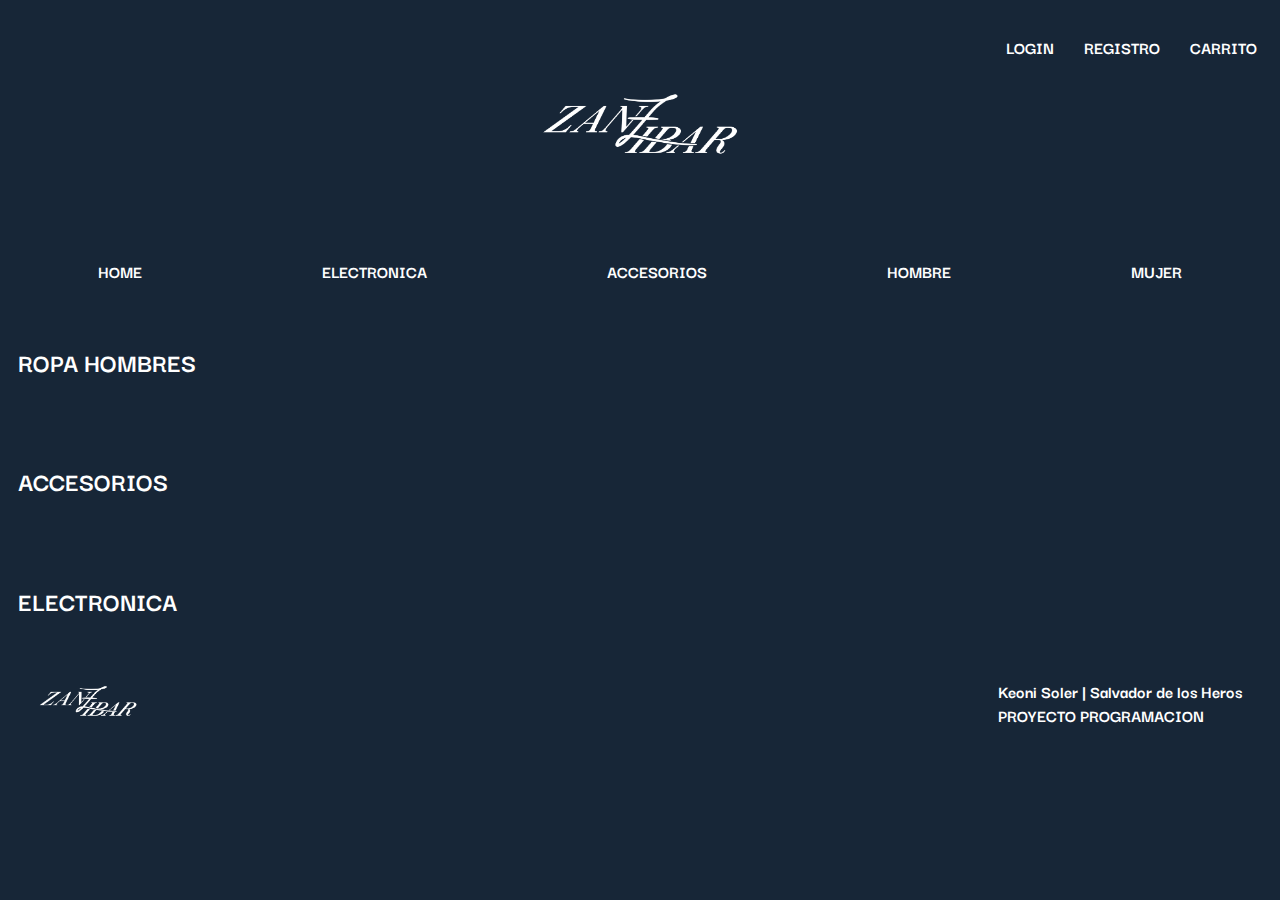
<file: index.html>
<!DOCTYPE html>
<html lang="en">

<head>
    <meta charset="UTF-8">
    <meta name="viewport" content="width=device-width, initial-scale=1.0">
    <link rel="icon" type="image.jpg" href="imagenes/logopestana.png">
    <link rel="preconnect" href="https://fonts.googleapis.com">
    <link rel="preconnect" href="https://fonts.gstatic.com" crossorigin>
    <link href="https://fonts.googleapis.com/css2?family=Darker+Grotesque:wght@300..900&display=swap" rel="stylesheet">
    <link rel="stylesheet" href="css/styles.css">
    <title>Homepage</title>
</head>
<!--Body-->

<body>
    <!--Header-->
    <header>
        <nav class="nav">
            <a href="login.html" id="loginlink" class="separacion-cajas-arriba">LOGIN</a>
            <a href="register.html" id="registrolink"class="separacion-cajas-arriba">REGISTRO</a>
            <a href="cart.html" class="separacion-cajas-arriba">CARRITO</a>
        </nav>
        <div class="divlogo">
            <a href="index.html"><img src="imagenes/zanzibarlogo.png" alt="zanzibar-logo" class="logoprincipal"></a>
        </div>
        <nav class="navegador">
            <a href="index.html">HOME</a>
            <a href="category.html?category=electronics">ELECTRONICA</a>
            <a href="category.html?category=jewelery">ACCESORIOS</a>
            <a href="category.html?category=men's clothing">HOMBRE</a>
            <a href="category.html?category=women's clothing">MUJER</a>
        </nav>
    </header>
    <!--main-->
    <h2 class="subtitulo"><a href="./category.html?category=men's clothing">ROPA HOMBRES</a></h2>
    <section class="sectionropahombres">
      <!-- Informacion traida de la api para la Ropa de hombres -->  
    </section>
    <h2 class="subtitulo"><a href="./category.html?category=jewelery">ACCESORIOS</a></h2>
    <section class="sectionaccesorios">
    <!-- Informacion traida de la api para los accesorios -->
    </section>
    <h2 class="subtitulo"><a href="./category.html?category=electronics">ELECTRONICA</a></h2>
    <section class="sectionelectronica">
    <!-- Informacion traida de la api para la Electronica -->
    </section>


    <!--Footer-->
    <footer class="footer">
        <div>
            <img src="imagenes/zanzibarlogo.png" alt="footer-logo" class="footer-logo">
        </div>
        <p class="participantes"> Keoni Soler | Salvador de los Heros <br> PROYECTO PROGRAMACION</p>
    </footer>
    <script src="./js/index.js"></script>
    <script src="./js/saludo.js"></script>
    <script src="./js/logout.js"></script>
</body>

</html>
</file>
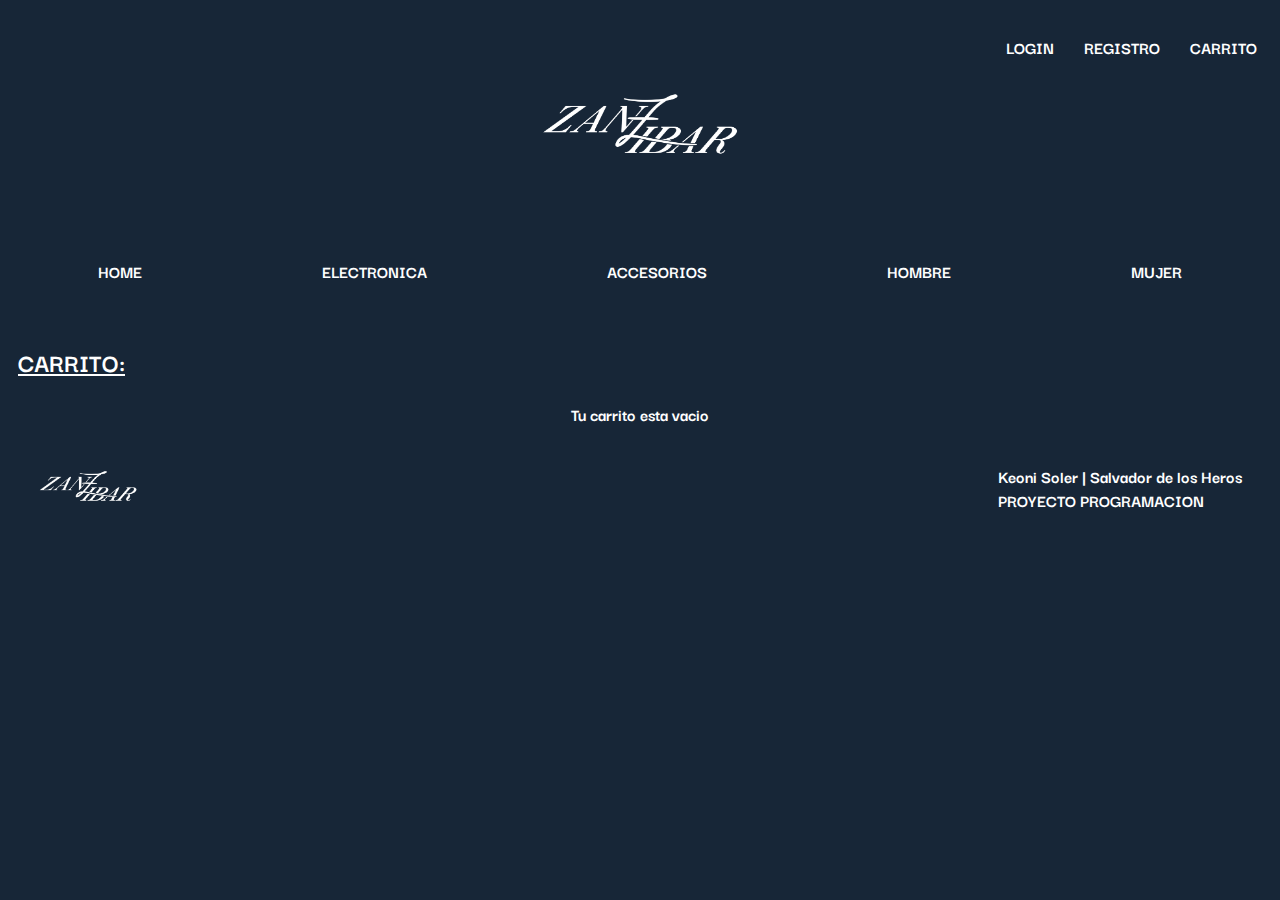
<file: cart.html>
<!DOCTYPE html>
<html lang="en">

<head>
    <meta charset="UTF-8">
    <meta name="viewport" content="width=device-width, initial-scale=1.0">
    <link rel="icon" type="image.jpg" href="imagenes/logopestana.png">
    <link rel="preconnect" href="https://fonts.googleapis.com">
    <link rel="preconnect" href="https://fonts.gstatic.com" crossorigin>
    <link href="https://fonts.googleapis.com/css2?family=Darker+Grotesque:wght@300..900&display=swap" rel="stylesheet">
    <link rel="stylesheet" href="./css/styles.css">
    <title>Carrito</title>
</head>

<body>
    <header>
        <nav class="nav">
            <a href="login.html" class="separacion-cajas-arriba">LOGIN</a>
            <a href="register.html" class="separacion-cajas-arriba">REGISTRO</a>
            <a href="cart.html" class="separacion-cajas-arriba">CARRITO</a>
        </nav>
        <div class="divlogo">
            <a href="index.html"><img src="imagenes/zanzibarlogo.png" alt="zanzibar-logo" class="logoprincipal"></a>
        </div>
        <nav class="navegador">
            <a href="index.html">HOME</a>
            <a href="category.html?category=electronics">ELECTRONICA</a>
            <a href="category.html?category=jewelery">ACCESORIOS</a>
            <a href="category.html?category=men's clothing">HOMBRE</a>
            <a href="category.html?category=women's clothing">MUJER</a>
        </nav>
    </header>
    <h2 class="subtitulo"><a href=""><u>CARRITO:</u></a></h2>
    <section class="sectionCarrito">

    </section>
    <!--Footer-->
    <footer class="footer">
        <div>
            <img src="imagenes/zanzibarlogo.png" alt="footer-logo" class="footer-logo">
        </div>
        <p class="participantes"> Keoni Soler | Salvador de los Heros <br> PROYECTO PROGRAMACION</p>
    </footer>
    <script src="./js/cart.js"></script>
    <script src="./js/saludo.js"></script>
    <script src="./js/logout.js"></script>
</body>

</html>
</file>
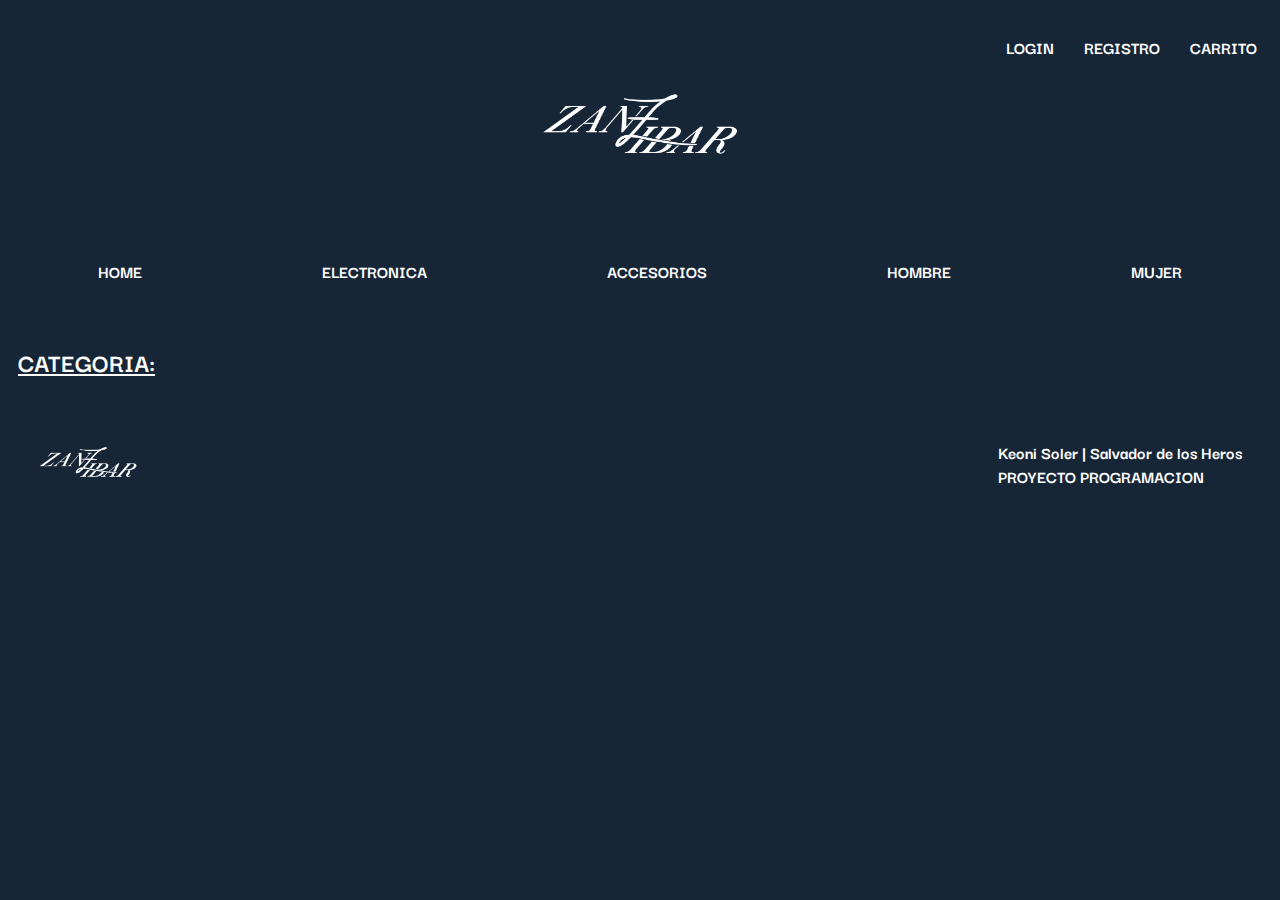
<file: category.html>
<!DOCTYPE html>
<html lang="en">

<head>
    <meta charset="UTF-8">
    <meta name="viewport" content="width=device-width, initial-scale=1.0">
    <link rel="icon" type="image.jpg" href="imagenes/logopestana.png">
    <link rel="preconnect" href="https://fonts.googleapis.com">
    <link rel="preconnect" href="https://fonts.gstatic.com" crossorigin>
    <link href="https://fonts.googleapis.com/css2?family=Darker+Grotesque:wght@300..900&display=swap" rel="stylesheet">
    <link rel="stylesheet" href="./css/styles.css">
    <title>Category</title>
</head>

<body>
    <header>
        <nav class="nav">
            <a href="login.html" class="separacion-cajas-arriba">LOGIN</a>
            <a href="register.html" class="separacion-cajas-arriba">REGISTRO</a>
            <a href="cart.html" class="separacion-cajas-arriba">CARRITO</a>
        </nav>
        <div class="divlogo">
            <a href="index.html"><img src="imagenes/zanzibarlogo.png" alt="zanzibar-logo" class="logoprincipal"></a>
        </div>
        <nav class="navegador">
            <a href="index.html">HOME</a>
            <a href="category.html?category=electronics">ELECTRONICA</a>
            <a href="category.html?category=jewelery">ACCESORIOS</a>
            <a href="category.html?category=men's clothing">HOMBRE</a>
            <a href="category.html?category=women's clothing">MUJER</a>
        </nav>
    </header>
    <h2 class="subtitulo"><a href=""><u>CATEGORIA:</u></a></h2>
    <section class="sectioncategoria">
    
    </section>

    <!--Footer-->
    <footer class="footer">
        <div>
            <img src="imagenes/zanzibarlogo.png" alt="footer-logo" class="footer-logo">
        </div>
        <p class="participantes"> Keoni Soler | Salvador de los Heros <br> PROYECTO PROGRAMACION</p>
    </footer>
    <script src="./js/category.js"></script>
    <script src="./js/saludo.js"></script>
    <script src="./js/logout.js"></script>
</body>

</html>
</file>
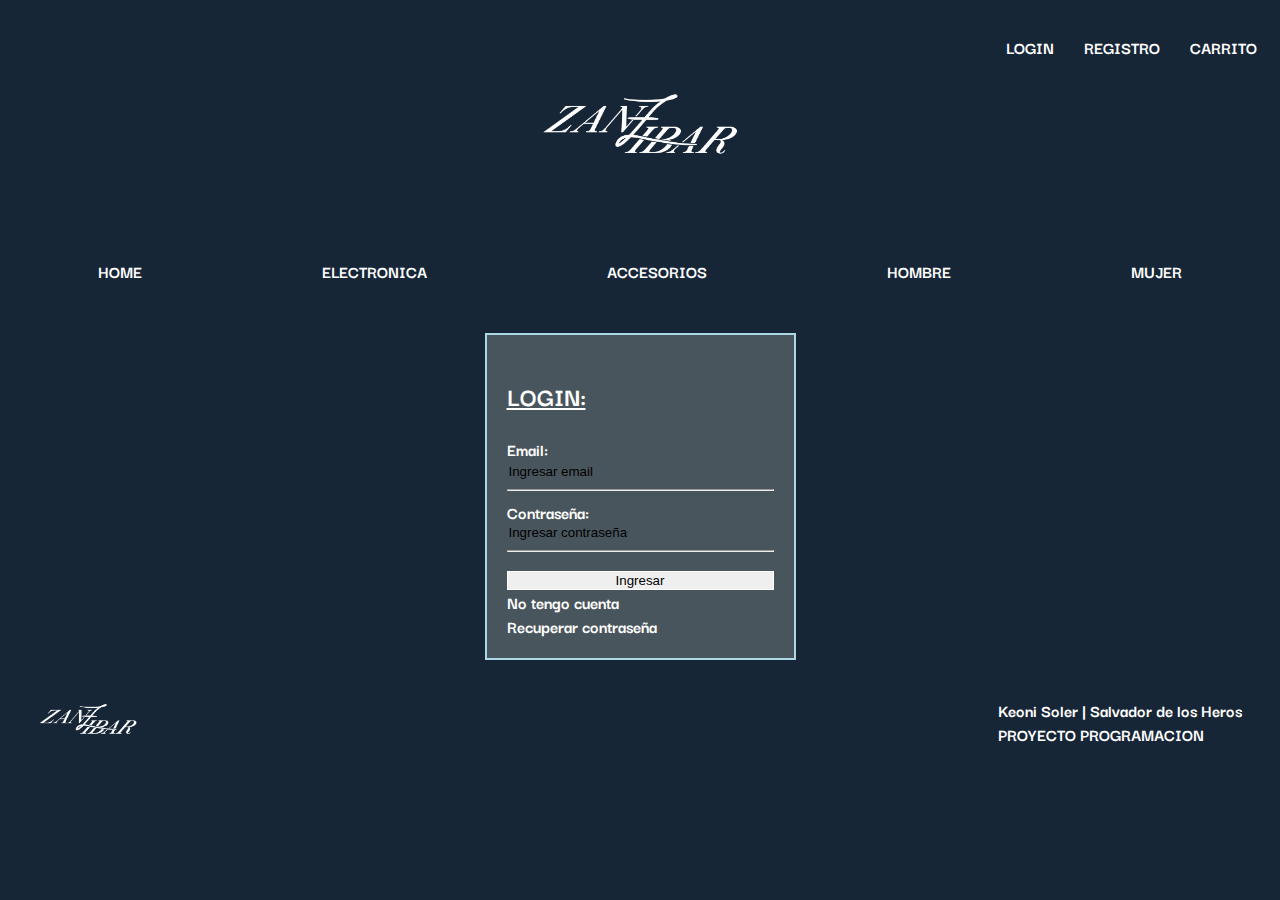
<file: login.html>
<!DOCTYPE html>
<html lang="en">

<head>
    <meta charset="UTF-8">
    <meta name="viewport" content="width=device-width, initial-scale=1.0">
    <link rel="icon" type="image.jpg" href="imagenes/logopestana.png">
    <link rel="preconnect" href="https://fonts.googleapis.com">
    <link rel="preconnect" href="https://fonts.gstatic.com" crossorigin>
    <link href="https://fonts.googleapis.com/css2?family=Darker+Grotesque:wght@300..900&display=swap" rel="stylesheet">
    <link rel="stylesheet" href="./css/styles.css">
    <title>Login</title>
</head>

<body>
    <header>
        <nav class="nav">
            <a href="login.html" class="separacion-cajas-arriba">LOGIN</a>
            <a href="register.html" class="separacion-cajas-arriba">REGISTRO</a>
            <a href="cart.html" class="separacion-cajas-arriba">CARRITO</a>
        </nav>
        <div class="divlogo">
            <a href="index.html"><img src="imagenes/zanzibarlogo.png" alt="zanzibar-logo" class="logoprincipal"></a>
        </div>
        <nav class="navegador">
            <a href="index.html">HOME</a>
            <a href="category.html?category=electronics">ELECTRONICA</a>
            <a href="category.html?category=jewelery">ACCESORIOS</a>
            <a href="category.html?category=men's clothing">HOMBRE</a>
            <a href="category.html?category=women's clothing">MUJER</a>
        </nav>
    </header>
    <main class="main-login">
        <section class="sectionLogin">
            <article class="articleLogin">
                <form action="./login.html" id="login1" method="get" class="login">
                    <h2 class="subtituloLogin"><u>LOGIN:</u></h2>
                    <label for="email" class="colorLabel">Email: </label>
                    <input type="email" id="email" name="email" value="" class="inputEmail" placeholder="Ingresar email">
                    <hr class="linea">
                    <label for="contraseña" class="colorLabel">Contraseña: </label>
                    <input type="password" id="contraseña" name="contraseña" value="" class="inputContra" placeholder="Ingresar contraseña">
                    <hr class="linea">
                    <button class="buttonIngresar" type="submit">Ingresar</button>
                    <a href="register.html">No tengo cuenta</a>
                <a href="recover.html">Recuperar contraseña</a>
                </form>
            </article>
        </section>
    </main>
    <!--Footer-->
    <footer class="footer">
        <div>
            <img src="imagenes/zanzibarlogo.png" alt="footer-logo" class="footer-logo">
        </div>
        <p class="participantes"> Keoni Soler | Salvador de los Heros <br> PROYECTO PROGRAMACION</p>
    </footer>
    <script src="./js/login.js"></script>
    <script src="./js/saludo.js"></script>
    <script src="./js/logout.js"></script>
</body>

</html>
</file>
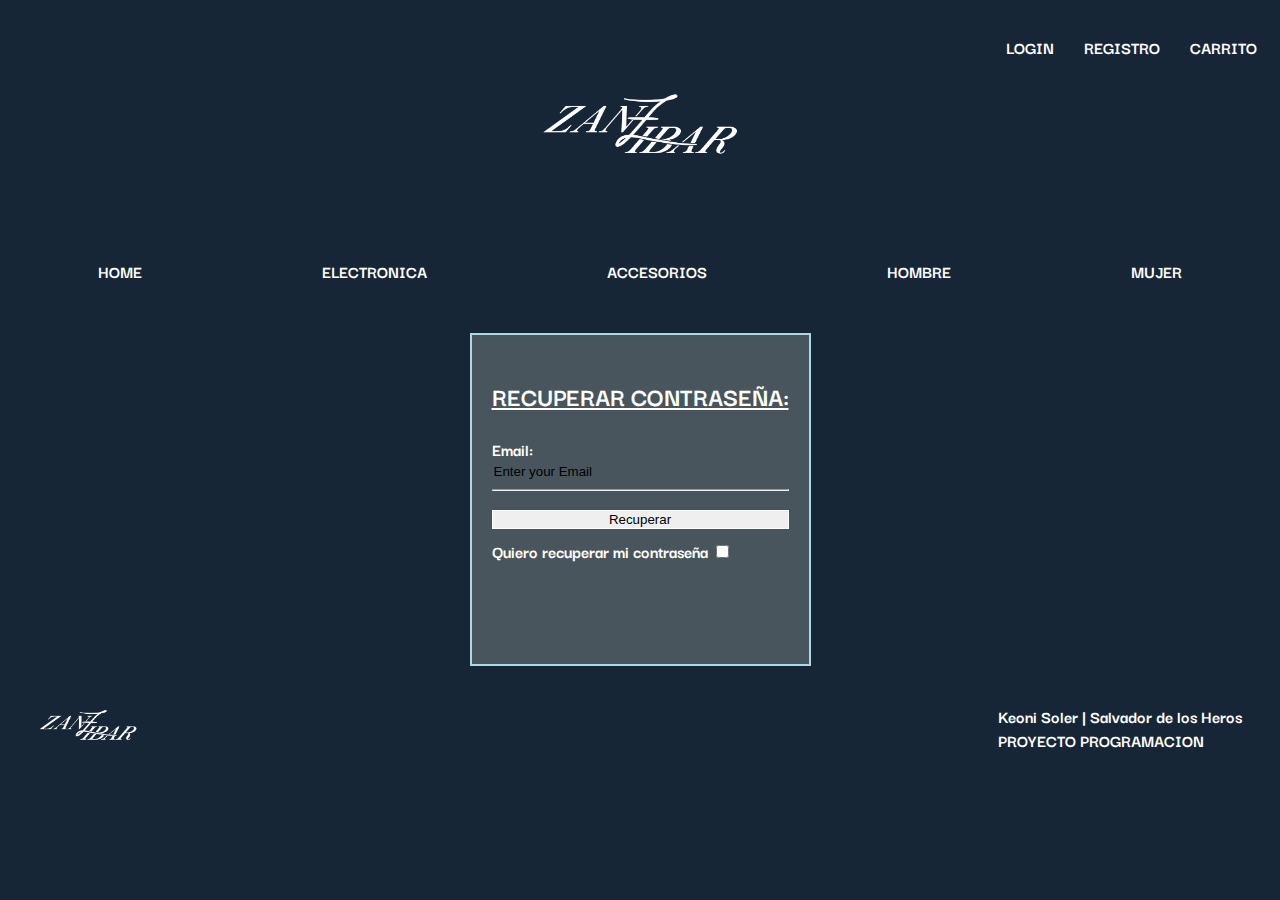
<file: recover.html>
<!DOCTYPE html>
<html lang="en">

<head>
    <meta charset="UTF-8">
    <meta name="viewport" content="width=device-width, initial-scale=1.0">
    <link rel="icon" type="image.jpg" href="imagenes/logopestana.png">
    <link rel="preconnect" href="https://fonts.googleapis.com">
    <link rel="preconnect" href="https://fonts.gstatic.com" crossorigin>
    <link href="https://fonts.googleapis.com/css2?family=Darker+Grotesque:wght@300..900&display=swap" rel="stylesheet">
    <link rel="stylesheet" href="./css/styles.css">
    <title>Recuperar</title>
</head>

<body>
    <header>
        <nav class="nav">
            <a href="login.html" class="separacion-cajas-arriba">LOGIN</a>
            <a href="register.html" class="separacion-cajas-arriba">REGISTRO</a>
            <a href="cart.html" class="separacion-cajas-arriba">CARRITO</a>
        </nav>
        <div class="divlogo">
            <a href="index.html"><img src="imagenes/zanzibarlogo.png" alt="zanzibar-logo" class="logoprincipal"></a>
        </div>
        <nav class="navegador">
            <a href="index.html">HOME</a>
            <a href="category.html?category=electronics">ELECTRONICA</a>
            <a href="category.html?category=jewelery">ACCESORIOS</a>
            <a href="category.html?category=men's clothing">HOMBRE</a>
            <a href="category.html?category=women's clothing">MUJER</a>
        </nav>
    </header>
    <main class="mainRecover">
    <section class="sectionRecover">
        <article class="articleRecover">
        <form id="recuperar" action="recover.html" method="get" class="recuperar">
            <h2 class="subtituloRecuperar"><u>RECUPERAR CONTRASEÑA:</u></h2>
            <label for="email" class="colorLabel">Email: </label>
            <input type="email" id="email" name="email" value="" class="inputEmail" placeholder="Enter your Email">
            <hr class="linea">
            <button class="buttonRecuperar" type="submit">Recuperar</button>
            <label for="checkbox" class="Recuperalabel">Quiero recuperar mi contraseña
            <input type="checkbox" id="check" name="checkbox" class="inputCheckbox">
            </label>
            <h2 id="message" class="mensajelogin"></h2> 
            <p id="link" class="loginlink"></p>
        </form>
    </article>
    </section>
    </main>

    <!--Footer-->
    <footer class="footer">
        <div>
            <img src="imagenes/zanzibarlogo.png" alt="footer-logo" class="footer-logo">
        </div>
        <p class="participantes"> Keoni Soler | Salvador de los Heros <br> PROYECTO PROGRAMACION</p>
    </footer>
    <script src="./js/recover.js"></script>
    <script src="./js/saludo.js"></script>
    <script src="./js/logout.js"></script>
</body>

</html>
</file>
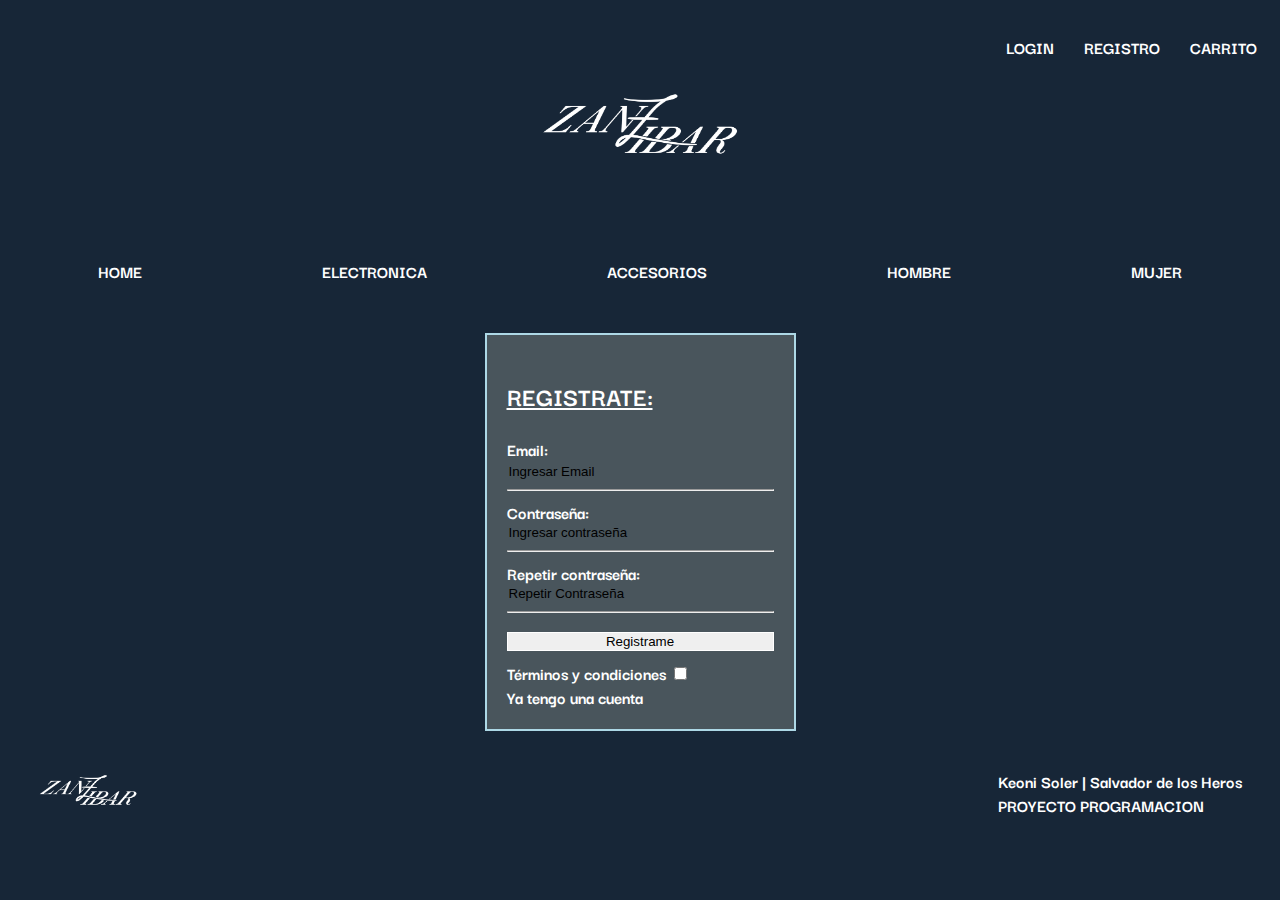
<file: register.html>
<!DOCTYPE html>
<html lang="en">

<head>
    <meta charset="UTF-8">
    <meta name="viewport" content="width=device-width, initial-scale=1.0">
    <link rel="icon" type="image.jpg" href="imagenes/logopestana.png">
    <link rel="preconnect" href="https://fonts.googleapis.com">
    <link rel="preconnect" href="https://fonts.gstatic.com" crossorigin>
    <link href="https://fonts.googleapis.com/css2?family=Darker+Grotesque:wght@300..900&display=swap" rel="stylesheet">
    <link rel="stylesheet" href="./css/styles.css">
    <title>Registrar</title>
</head>

<body>
    <header>
        <nav class="nav">
            <a href="login.html" class="separacion-cajas-arriba">LOGIN</a>
            <a href="register.html" class="separacion-cajas-arriba">REGISTRO</a>
            <a href="cart.html" class="separacion-cajas-arriba">CARRITO</a>
        </nav>
        <div class="divlogo">
            <a href="index.html"><img src="imagenes/zanzibarlogo.png" alt="zanzibar-logo" class="logoprincipal"></a>
        </div>
        <nav class="navegador">
            <a href="index.html">HOME</a>
            <a href="category.html?category=electronics">ELECTRONICA</a>
            <a href="category.html?category=jewelery">ACCESORIOS</a>
            <a href="category.html?category=men's clothing">HOMBRE</a>
            <a href="category.html?category=women's clothing">MUJER</a>
        </nav>
    </header>

    <main class="main-register">

        <section class="sectionRegister">
            <article class="articleRegister">
                <form action="register.html" id="registerForm" method="get" class="register">
                    <h2 class="subtituloRegister"><u>REGISTRATE:</u></h2>
                    <div id="errorMessages" class="errorMessages"></div>
                    <label for="email" class="colorLabel">Email: </label>
                    <input type="email" id="email" name="email" value="" class="inputEmail" placeholder="Ingresar Email">
                    <hr class="linea">
                    <label for="contraseña" class="colorLabel">Contraseña: </label>
                    <input type="password" id="contraseña" name="contraseña" value="" class="inputContra" placeholder="Ingresar contraseña">
                    <hr class="linea">
                    <label for="contra" class="colorLabel">Repetir contraseña: </label>
                    <input type="password" id="contra" name="contra" value="" class="inputRepContra" placeholder="Repetir Contraseña">
                    <hr class="linea">
                    <button class="buttonRegistrame" type="submit">Registrame</button>
                    <label for="checkbox" class="termsLabel">Términos y condiciones
                        <input type="checkbox" id="checkbox" name="checkbox" class="inputCheckbox">
                    </label>
                    <a href="login.html">Ya tengo una cuenta</a>
                </form>
            </article>
        </section>
    </main>
    <!--Footer-->
    <footer class="footer">
        <div>
            <img src="imagenes/zanzibarlogo.png" alt="footer-logo" class="footer-logo">
        </div>
        <p class="participantes"> Keoni Soler | Salvador de los Heros <br> PROYECTO PROGRAMACION</p>
    </footer>
    <script src="./js/register.js"></script>
    <script src="./js/saludo.js"></script>
    <script src="./js/logout.js"></script>
</body>

</html>
</file>
<file: css/styles.css>
* { 
    box-sizing: border-box; 
 } 
body{
 background-color: #172637;
 min-height: 100%; 
 font-family: "Darker Grotesque", sans-serif;
 font-weight: bold;
 font-size: large;
}
a{
color: white;
text-decoration: none;
}
.divlogo{
    display: flex;
    justify-content: center;
    padding-bottom: 30px;
}
.logoprincipal{
    width: 200px;
    height: 100px;
}
.navegador{
    display: flex;
    justify-content: space-around;
    margin-top: 50px;
    margin-bottom: 50px;
}
nav{
    display: flex;
    justify-content: flex-end;
    margin-top: 20px;
    flex-direction: row;
}
.separacion-cajas-arriba {
    padding: 15px;
}
.subtitulo{
    color: white;
    margin-top: 60px;
    text-decoration: none;
    margin-left: 10px;
}
.carro{
    height: 25px;
    width: 35px;
}
.linkButtonCarro{
    display: flex;
    justify-content: center;
    padding: 3px;
    gap: 3px;
    color: white;
    border: solid 1px white;
    text-align: center;
}
.linkCarroProducto{
    display: inline-block;
    width: auto;
    justify-content: flex-start;
    padding: 5px;
    gap: 3px;
    color: white;
    border: solid 1px white;
    text-align: center;
}
.link-ver-mas{
    margin-top: 5px;
    color: white;
    border: solid 1px white;
    text-align: center;
}
.articleHome{
    background-color: rgba(245, 245, 220, 0.226);
    padding: 20px;
    border: solid 2px lightblue;
    display: flex;
    flex-direction: column;
    flex-wrap: wrap;
    margin: 5px;
    width: 270px;
}
.sectionropahombres{
    color: white;
    display: flex;
    flex-wrap: wrap;
    flex-direction: row;
    justify-content: space-around;
}
.sectionaccesorios{
    color: white;
    display: flex;
    flex-wrap: wrap;
    flex-direction: row;
    justify-content: space-around;
}
.sectionelectronica{
    color: white;
    display: flex;
    flex-wrap: wrap;
    flex-direction: row;
    justify-content: space-around;
}
.sectioncategoria{
    color: white;
    display: flex;
    flex-wrap: wrap;
    flex-direction: row;
    justify-content: space-around;
}
.imagenes{
    height: 227px;
    width: 227px;
}
.footer-logo{
    height: 50px;
    width: 100px;
}
.participantes{
    color: white;
}
.footer{
    display: flex;
    flex-wrap: wrap;
    flex-direction: row;
    justify-content: space-between;
    align-items: center;
    margin-top: 20px;
    margin-left: 30px;
    margin-right: 30px;
}
.artilceProductoP{
    color: white;
    margin-left: 40px;
}
.linkcarrito{
    color: white;
    display: flex;
    justify-content: center;
    align-items: center;
    font-weight: bold;
    padding: 3px;
    gap: 3px;
}
.imagendetalle{
    height: 400px;
    width: 350px;
}

.login {
    display: flex;
    flex-direction: column;
    background-color: rgba(245, 245, 220, 0.226);
    padding: 20px;
    border: solid 2px lightblue;
    width: 100%;
}
.sectionLogin{
    max-width: 350px;
}
.subtituloLogin{
    color: white;
    text-decoration: none;
}
.main-login{
    display: flex;
    justify-content: center;
}
.inputContra{
    margin-right: 86px;
    background-color: transparent;
    border: none;
    color: black;
    }
.inputRepContra{
    margin-right: 86px;
    background-color: transparent;
    border: none;
    color: black;
    }
    
.inputEmail{
    margin-right: 86px;
        background-color: transparent;
        border: none;
        color: black;
        margin-top: 2px;
    }
.linea{
    background-color: white;
    width: 100%;
}
::placeholder{
    color: black;
}
.buttonIngresar{
    margin-top: 10px;
    border: solid 1px white;
    text-align: center;
}
.colorLabel{
    color: white;
}
.termsLabel{
    color: white;
    margin-top: 10px;
}
.subtituloRegister{
    color: white;
    text-decoration: none;
}
.register {
    display: flex;
    flex-direction: column;
    background-color: rgba(245, 245, 220, 0.226);
    padding: 20px;
    border: solid 2px lightblue;
    width: 100%;
}
.sectionRegister{
 max-width: 350px;
}
.buttonRegistrame{
    margin-top: 10px;
    border: solid 1px white;
    text-align: center;
}
.main-register{
    display: flex;
    justify-content: center;
}
.subtituloRecuperar{
    color: white;
    text-decoration: none;
}
.recuperar{
    display: flex;
    flex-direction: column;
    background-color: rgba(245, 245, 220, 0.226);
    padding: 20px;
    border: solid 2px lightblue;
    width: 100%;
}
.sectionRecover{
    max-width: 350px;
}
.mainRecover{
    display: flex;
    justify-content: center;
}
.buttonRecuperar{
    margin-top: 10px;
    border: solid 1px white;
    text-align: center;
}
.Recuperalabel{
    color: white;
    margin-top: 10px;
}
.sectionCarrito{
    color: white;
    display: flex;
    flex-wrap: wrap;
    flex-direction: row;
    justify-content: space-around;
}
.comprarCarrito{
    margin-top: 10px;
    border: solid 1px white;
    text-align: center;
}
.articleCart{
    background-color: rgba(245, 245, 220, 0.226);
    padding: 20px;
    border: solid 2px lightblue;
    display: flex;
    flex-direction: column;
    flex-wrap: wrap;
    margin: 5px;
    width: 270px;   
}
@media (max-width: 420px){
}
</file>
